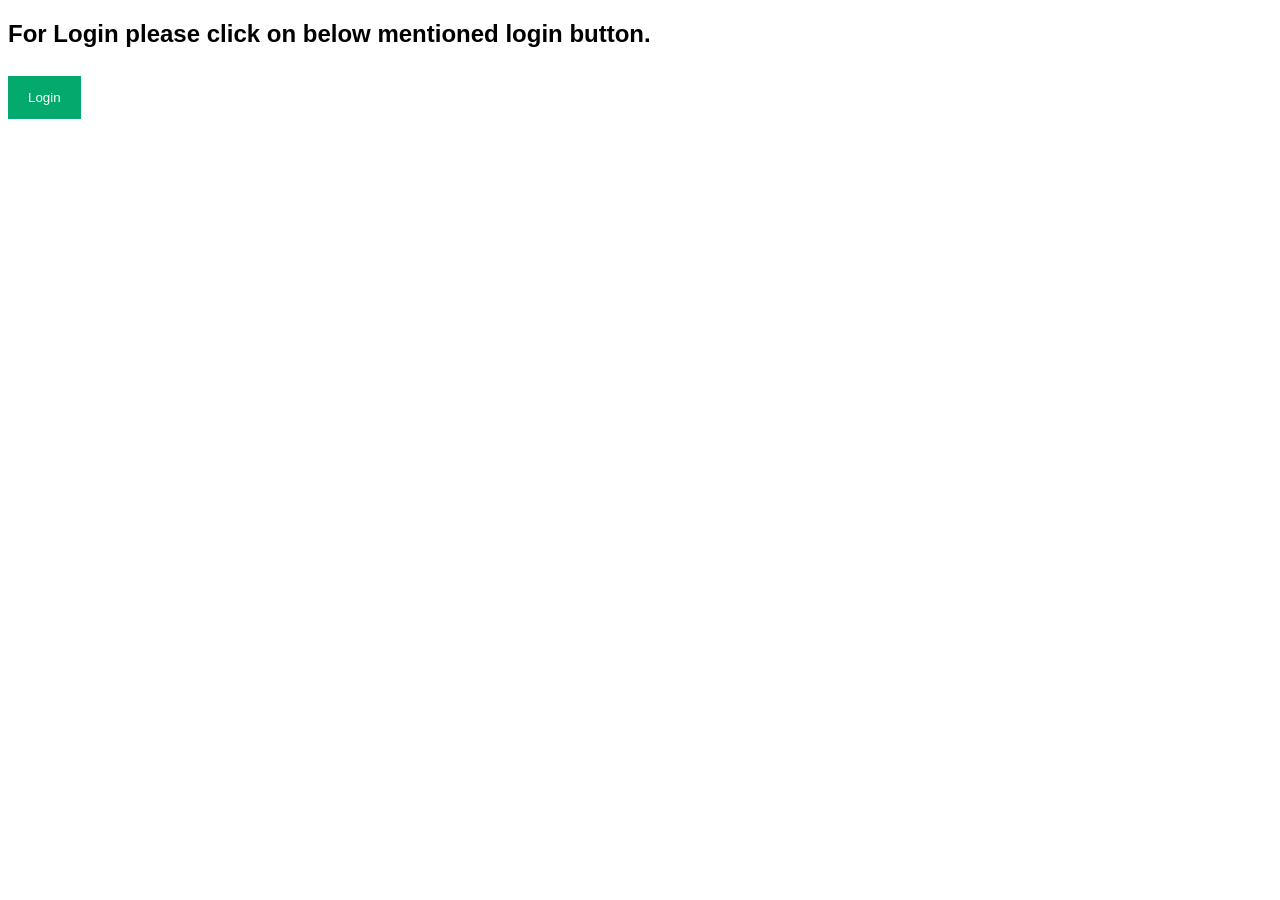
<file: e commerce/login.html>
<!DOCTYPE html>
<html>
<head>
<meta name="viewport" content="width=device-width, initial-scale=1">
<style>
body {font-family: Arial, Helvetica, sans-serif;
    
}

/* Full-width input fields */
input[type=text], input[type=password] {
  width: 100%;
  padding: 12px 20px;
  margin: 8px 0;
  display: inline-block;
  border: 1px solid #ccc;
  box-sizing: border-box;
}

/* Set a style for all buttons */
button {
  background-color: #04AA6D;
  color: white;
  padding: 14px 20px;
  margin: 8px 0;
  border: none;
  cursor: pointer;
  width: 100%;
}

button:hover {
  opacity: 0.8;
}

/* Extra styles for the cancel button */
.cancelbtn {
  width: auto;
  padding: 10px 18px;
  background-color: #f44336;
}

/* Center the image and position the close button */
.imgcontainer {
  text-align: center;
  margin: 24px 0 12px 0;
  position: relative;
}

img.avatar {
  width: 10%;
  border-radius: 50%;
}

.container {
  padding: 16px;
}

span.psw {
  float: right;
  padding-top: 16px;
}

/* The Modal (background) */
.modal {
  display: none; /* Hidden by default */
  position: fixed; /* Stay in place */
  z-index: 1; /* Sit on top */
  left: 0;
  top: 0;
  width: 100%; /* Full width */
  height: 100%; /* Full height */
  overflow: auto; /* Enable scroll if needed */
  background-color: rgb(0,0,0); /* Fallback color */
  background-color: rgba(0,0,0,0.4); /* Black w/ opacity */
  padding-top: 60px;
}

/* Modal Content/Box */
.modal-content {
  background-color: #fefefe;
  margin: 5% auto 15% auto; /* 5% from the top, 15% from the bottom and centered */
  border: 1px solid #888;
  width: 80%; /* Could be more or less, depending on screen size */
}

/* The Close Button (x) */
.close {
  position: absolute;
  right: 25px;
  top: 0;
  color: #000;
  font-size: 35px;
  font-weight: bold;
}

.close:hover,
.close:focus {
  color: red;
  cursor: pointer;
}

/* Add Zoom Animation */
.animate {
  -webkit-animation: animatezoom 0.6s;
  animation: animatezoom 0.6s
}

@-webkit-keyframes animatezoom {
  from {-webkit-transform: scale(0)} 
  to {-webkit-transform: scale(1)}
}
  
@keyframes animatezoom {
  from {transform: scale(0)} 
  to {transform: scale(1)}
}

/* Change styles for span and cancel button on extra small screens */
@media screen and (max-width: 300px) {
  span.psw {
     display: block;
     float: none;
  }
  .cancelbtn {
     width: 100%;
  }
}
</style>
</head>
<body>

<h2>For Login please click on below mentioned login button.</h2>

<button onclick="document.getElementById('id01').style.display='block'" style="width:auto;">Login</button>

<div id="id01" class="modal">
  
  <form class="modal-content animate" action="/action_page.php" method="post">
    <div class="imgcontainer">
      <span onclick="document.getElementById('id01').style.display='none'" class="close" title="Close Modal">&times;</span>
      <img src="Avtaar account.png" alt="Avatar" class="avatar">
    </div>

    <div class="container">
      <label for="uname"><b>Username</b></label>
      <input type="text" placeholder="Enter Username" name="uname" required>

      <label for="psw"><b>Password</b></label>
      <input type="password" placeholder="Enter Password" name="psw" required>
        
      <button type="submit">Login</button>
      <label>
        <input type="checkbox" checked="checked" name="remember"> Remember me
      </label>
    </div>

    <div class="container" style="background-color:#f1f1f1">
      <button type="button" onclick="document.getElementById('id01').style.display='none'" class="cancelbtn">Cancel</button>
      <span class="psw">Forgot <a href="#">password?</a></span>
    </div>
  </form>
</div>

<script>
// Get the modal
var modal = document.getElementById('id01');

// When the user clicks anywhere outside of the modal, close it
window.onclick = function(event) {
    if (event.target == modal) {
        modal.style.display = "none";
    }
}
</script>

</body>
</html>
</file>
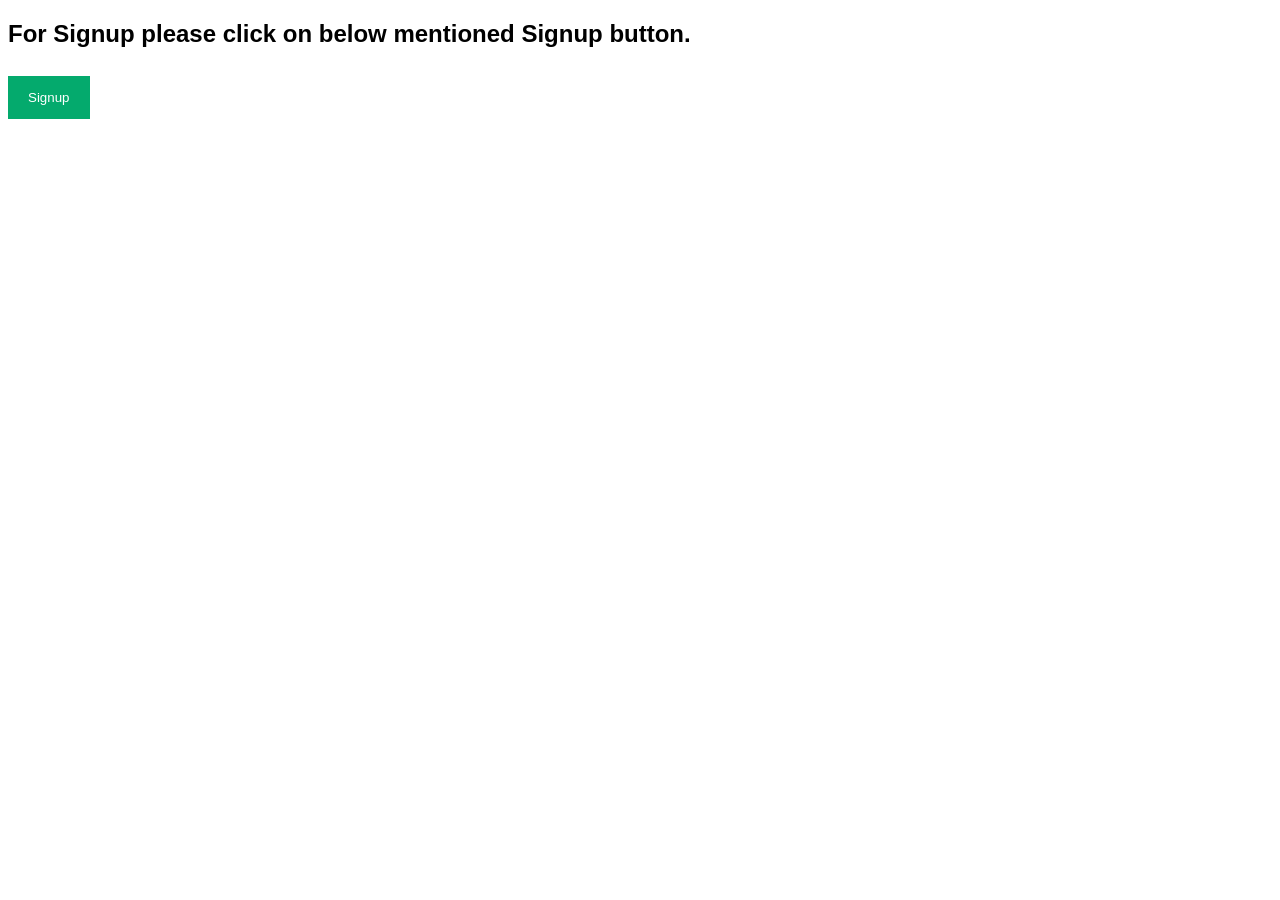
<file: e commerce/signup.html>
<!DOCTYPE html>
<html>
<head>
<meta name="viewport" content="width=device-width, initial-scale=1">
<style>
body {font-family: Arial, Helvetica, sans-serif;
    
}


input[type=text], input[type=password] {
  width: 100%;
  padding: 12px 20px;
  margin: 8px 0;
  display: inline-block;
  border: 1px solid #ccc;
  box-sizing: border-box;
}


button {
  background-color: #04AA6D;
  color: white;
  padding: 14px 20px;
  margin: 8px 0;
  border: none;
  cursor: pointer;
  width: 100%;
}

button:hover {
  opacity: 0.8;
}


.cancelbtn {
  width: auto;
  padding: 10px 18px;
  background-color: #f44336;
}


.imgcontainer {
  text-align: center;
  margin: 24px 0 12px 0;
  position: relative;
}

img.avatar {
  width: 10%;
  border-radius: 50%;
}

.container {
  padding: 16px;
}

span.psw {
  float: right;
  padding-top: 16px;
}


.modal {
  display: none; 
  position: fixed; 
  z-index: 1; 
  left: 0;
  top: 0;
  width: 100%; 
  height: 100%; 
  overflow: auto; 
  background-color: rgb(0,0,0); 
  background-color: rgba(0,0,0,0.4); 
  padding-top: 60px;
}


.modal-content {
  background-color: #fefefe;
  margin: 5% auto 15% auto; 
  border: 1px solid #888;
  width: 80%; 
}


.close {
  position: absolute;
  right: 25px;
  top: 0;
  color: #000;
  font-size: 35px;
  font-weight: bold;
}

.close:hover,
.close:focus {
  color: red;
  cursor: pointer;
}
.animate {
  -webkit-animation: animatezoom 0.6s;
  animation: animatezoom 0.6s
}

@-webkit-keyframes animatezoom {
  from {-webkit-transform: scale(0)} 
  to {-webkit-transform: scale(1)}
}
  
@keyframes animatezoom {
  from {transform: scale(0)} 
  to {transform: scale(1)}
}

/* Change styles for span and cancel button on extra small screens */
@media screen and (max-width: 300px) {
  span.psw {
     display: block;
     float: none;
  }
  .cancelbtn {
     width: 100%;
  }
}
</style>
</head>
<body>

<h2>For Signup please click on below mentioned Signup button.</h2>

<button onclick="document.getElementById('id01').style.display='block'" style="width:auto;">Signup</button>

<div id="id01" class="modal">
  
  <form class="modal-content animate" action="/action_page.php" method="post">
    <div class="imgcontainer">
      <span onclick="document.getElementById('id01').style.display='none'" class="close" title="Close Modal">&times;</span>
      <img src="Avtaar account.png" alt="Avatar" class="avatar">
    </div>

    <div class="container">
      <label for="uname"><b>Username</b></label>
      <input type="text" placeholder="Enter Username" name="uname" required>

      <label for="psw"><b>Password</b></label>
      <input type="password" placeholder="Enter Password" name="psw" required>

      <label for="psw"><b>Confirm password</b></label>
      <input type="password" placeholder="Re-enter Password" name="psw" required>
        
      <button type="submit">Signup</button>
    </div>
  </form>
</div>

<script>
// Get the modal
var modal = document.getElementById('id01');

// When the user clicks anywhere outside of the modal, close it
window.onclick = function(event) {
    if (event.target == modal) {
        modal.style.display = "none";
    }
}
</script>

</body>
</html>
</file>
